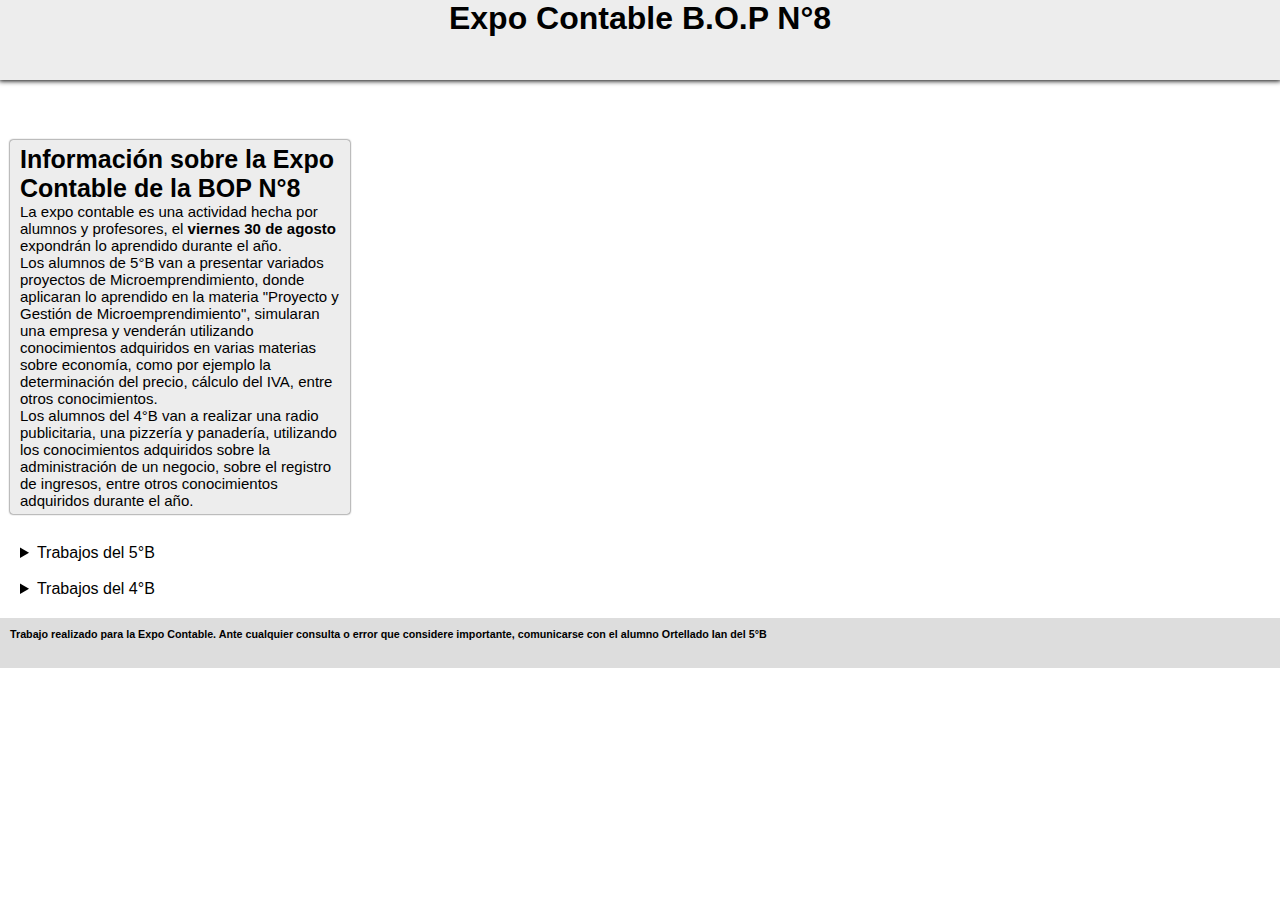
<file: index.html>
<!DOCTYPE html>
<html lang="en">
<head>
    <meta charset="UTF-8">
    <meta name="viewport" content="width=device-width, initial-scale=1.0">
    <link rel="stylesheet" href="style.css">
    <link rel="icon" href="imagenes/logo.PNG" type="image/png">
    <title>Inicio</title>
    <style>
        *{
    margin: 0;
    padding: 0;
}
    </style>
</head>
<body>
    <div class="cabecera">
        <h1 class="cabecera-h1">Expo Contable B.O.P N°8</h1>
    </div>
    <div class="informacion">
        <h2 class="h2-subtitle">Información sobre la Expo Contable de la BOP N°8</h2>
        <p>La expo contable es una actividad hecha por alumnos y profesores, el <b>viernes 30 de agosto</b> expondrán lo aprendido durante el año.<br>
            Los alumnos de 5°B van a presentar variados proyectos de Microemprendimiento, donde aplicaran lo aprendido en la materia "Proyecto y Gestión de Microemprendimiento", simularan una empresa y venderán utilizando conocimientos adquiridos en varias materias sobre economía, como por ejemplo la determinación del precio, cálculo del IVA, entre otros conocimientos. <br>
        <p>Los alumnos del 4°B van a realizar una radio publicitaria, una pizzería y panadería, utilizando los conocimientos adquiridos sobre la administración de un negocio, sobre el registro de ingresos, entre otros conocimientos adquiridos durante el año. </p>
        </p>
    </div>
    <main>
        <details>
            <summary>Trabajos del 5°B</summary>
            <a href="envido.html" class="articulo">
                <article class="main-article-1">
                    <h2>Envido!</h2>
                    <p>
                        "Un buen tanto es importante anotarlo y festejarlo" 
                    </p>
                    <img src="imagenes/Logo-Envido.png" alt="Logo-Envido" class="main-article-img">
                </article>
            </a>
            <a href="elite.html" class="articulo">
                <article class="main-article-2">
                    <h2>Elite</h2>
                    <p>
                        "Pequeños detalles hacen grandes diferencias"                    
                    </p>
                    <img src="imagenes/logo-elite.png" alt="Logo-elite" class="main-article-img-E">
                </article>
            </a>
            <a href="sabores-misioneros.html" class="articulo">
                <article class="main-article-3">
                    <h2>Sabores Misioneros</h2>
                    <p>
                        "los mejores sabores de nuestra hermosa tierra colorada"                     
                    </p>
                    <img src="imagenes/logo-SM.PNG" alt="Logo-SM" class="main-article-img-SM">
                </article>
            </a>
        </details>
    
<br>

        <details>
            <summary>Trabajos del 4°B</summary>
            <a href="radio.html" class="articulo">
                <article class="main-article-1">
                    <h2>Radio Publicitaria</h2>
                    <p>
                        "La transmisión del conocimiento es esencial."
                    </p>
                    <img src="imagenes/logo-radio.jpg" alt="Logo-radio" class="main-article-img-R">
                </article>
            </a>
            <a href="panaderia.html" class="articulo">
                <article class="main-article-2">
                    <h2>Panaderia</h2>
                    <p>
                        "Harina y corazón en cada horneada."              
                    </p>
                    <img src="imagenes/logo-pan.jpg" alt="Logo-panaderia" class="main-article-img-P">
                </article>
            </a>
            <a href="pizzeria.html" class="articulo">
                <article class="main-article-3">
                    <h2>Pizzeria</h2>
                    <p>
                        "Donde la calidad es tradición."                   
                    </p>
                    <img src="imagenes/logo-pizza.jpg" alt="Logo-Pizzeria" class="main-article-img-PZ">
                </article>
            </a>
        </details>
        
    </main>
    <footer>
        <h6>Trabajo realizado para la Expo Contable. Ante cualquier consulta o error que considere importante, comunicarse con el alumno Ortellado Ian del 5°B </h6>
    </footer>
    
</body>
</html>
</file>
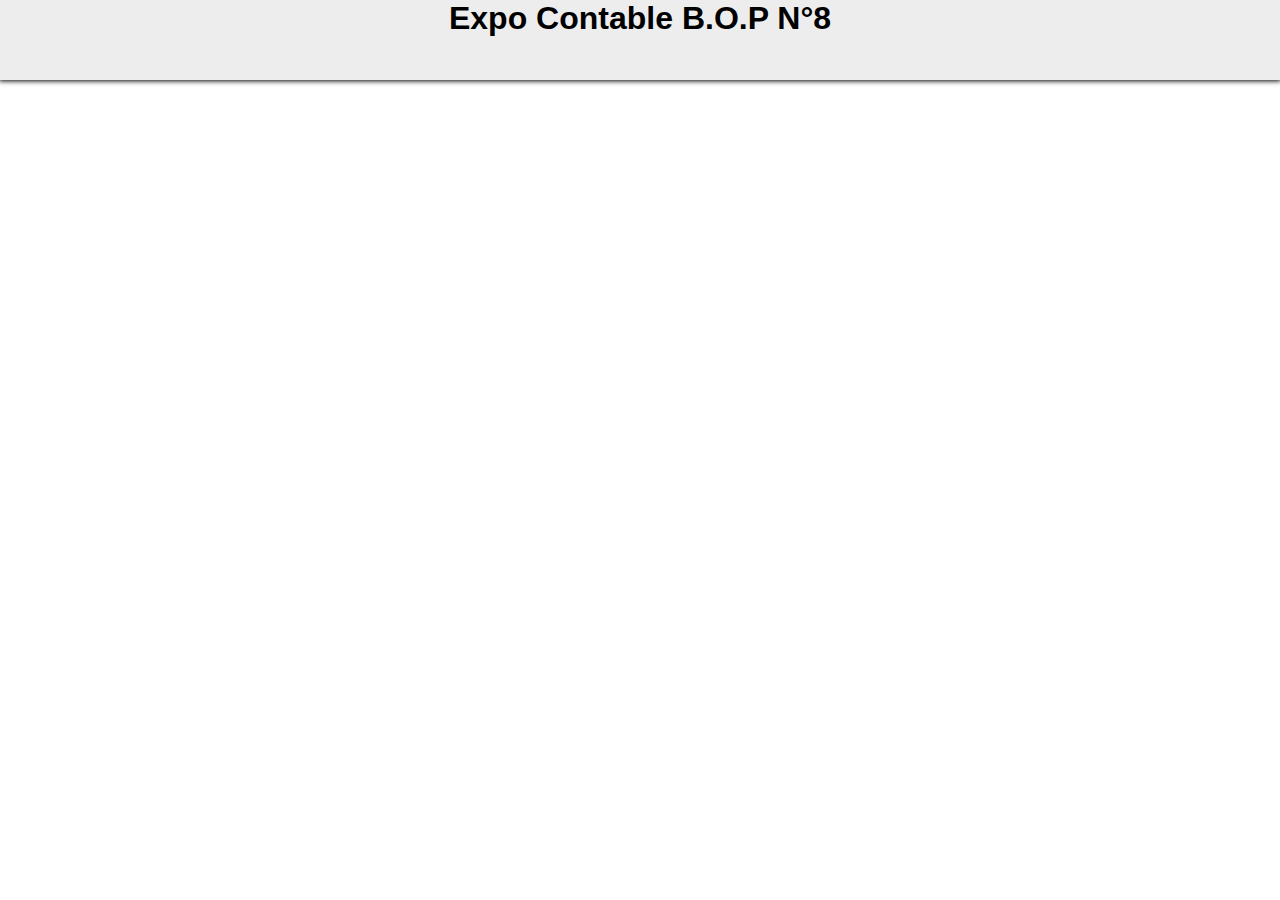
<file: bonitos-gorditos.html>
<!DOCTYPE html>
<html lang="en">
<head>
    <meta charset="UTF-8">
    <meta name="viewport" content="width=device-width, initial-scale=1.0">
    <link rel="stylesheet" href="style.css">
    <link rel="icon" href="imagenes/logo.PNG" type="image/png">
    <title>Inicio</title>
</head>
<body>
    <div class="cabecera">
        <h1 class="cabecera-h1">Expo Contable B.O.P N°8</h1>
    </div>
    <main>

    </main>
</body>
</html>
</file>
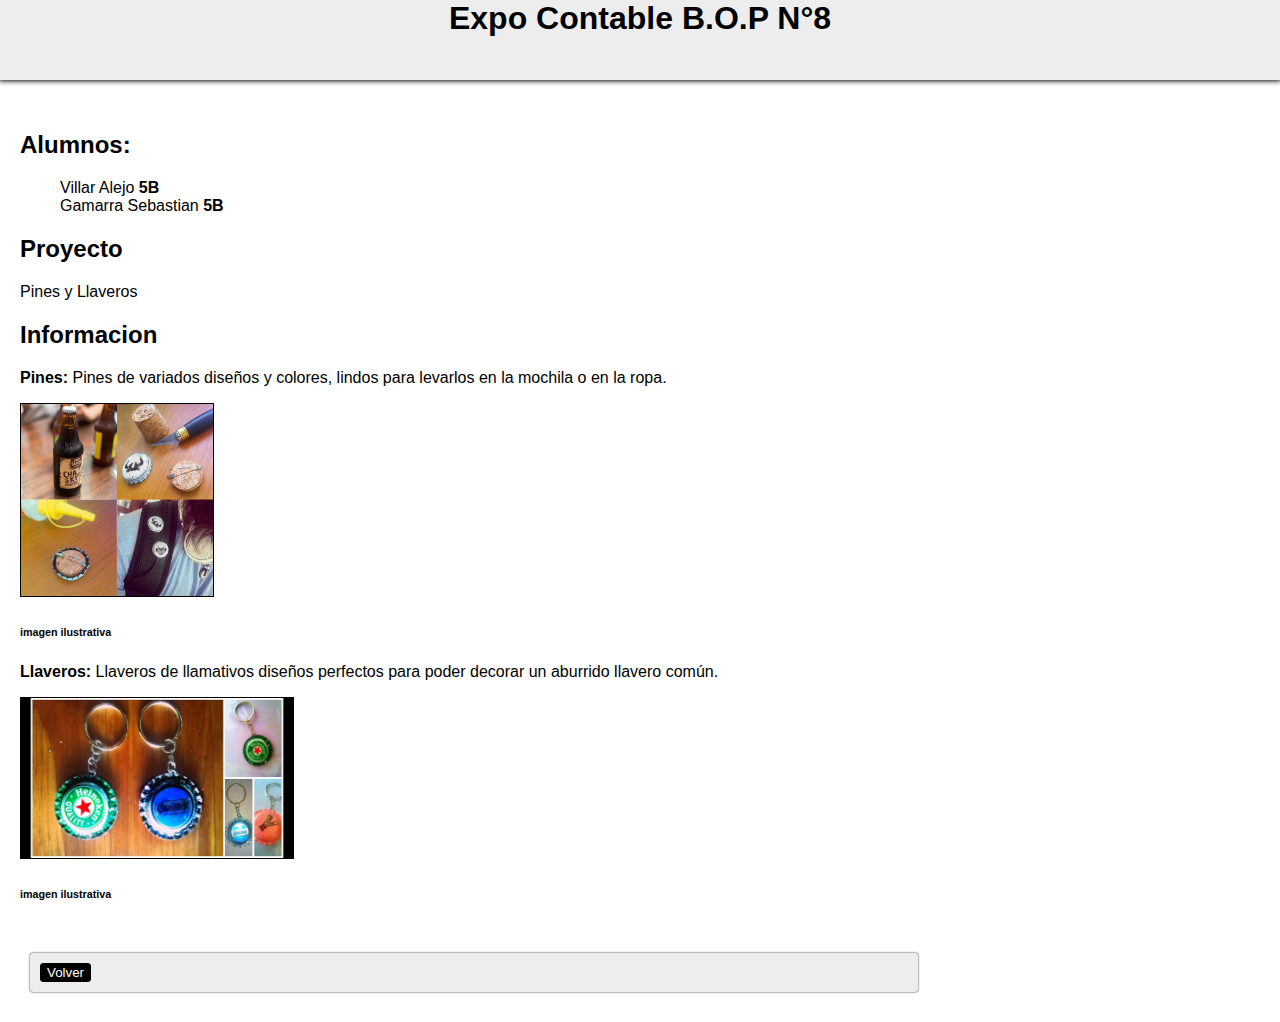
<file: elite.html>
<!DOCTYPE html>
<html lang="en">
<head>
    <meta charset="UTF-8">
    <meta name="viewport" content="width=device-width, initial-scale=1.0">
    <link rel="stylesheet" href="style.css">
    <link rel="icon" href="imagenes/logo.PNG" type="image/png">
    <title>Elite</title>
</head>
<body>
    <div class="cabecera" style="margin-bottom: 10px;">
        <h1 class="cabecera-h1">Expo Contable B.O.P N°8</h1>
    </div>
    <main>
        <div>
            <h2>
                Alumnos:
            </h2>
            <ul>
                <li>Villar Alejo <b>5B</b></li>
                <li>Gamarra Sebastian <b>5B</b></li>
            </ul>
        </div>

        <div>
            <h2>Proyecto</h2>
            <p>Pines y Llaveros</p>
        </div>

        <div>
            <h2>Informacion</h2>
            <p><b>Pines:</b> Pines de variados diseños y colores, lindos para levarlos en la mochila o en la ropa. </p>
            <img src="imagenes/ejemplo1.jpg" alt="foto-pin" class="fotos-elite"> <h6>imagen ilustrativa</h6>
            <p><b>Llaveros:</b> Llaveros de llamativos diseños perfectos para poder decorar un aburrido llavero común.</p>
            <img src="imagenes/ejemplo2.jpg" alt="vasos-vidrio" class="fotos-llaveros"><h6>imagen ilustrativa</h6>
        </div>
        <br>
        <div class="caja_1"> 
            <a href="index.html"><button>Volver</button></a>
        </div>
    </main>
    
</body>
</html>
</file>
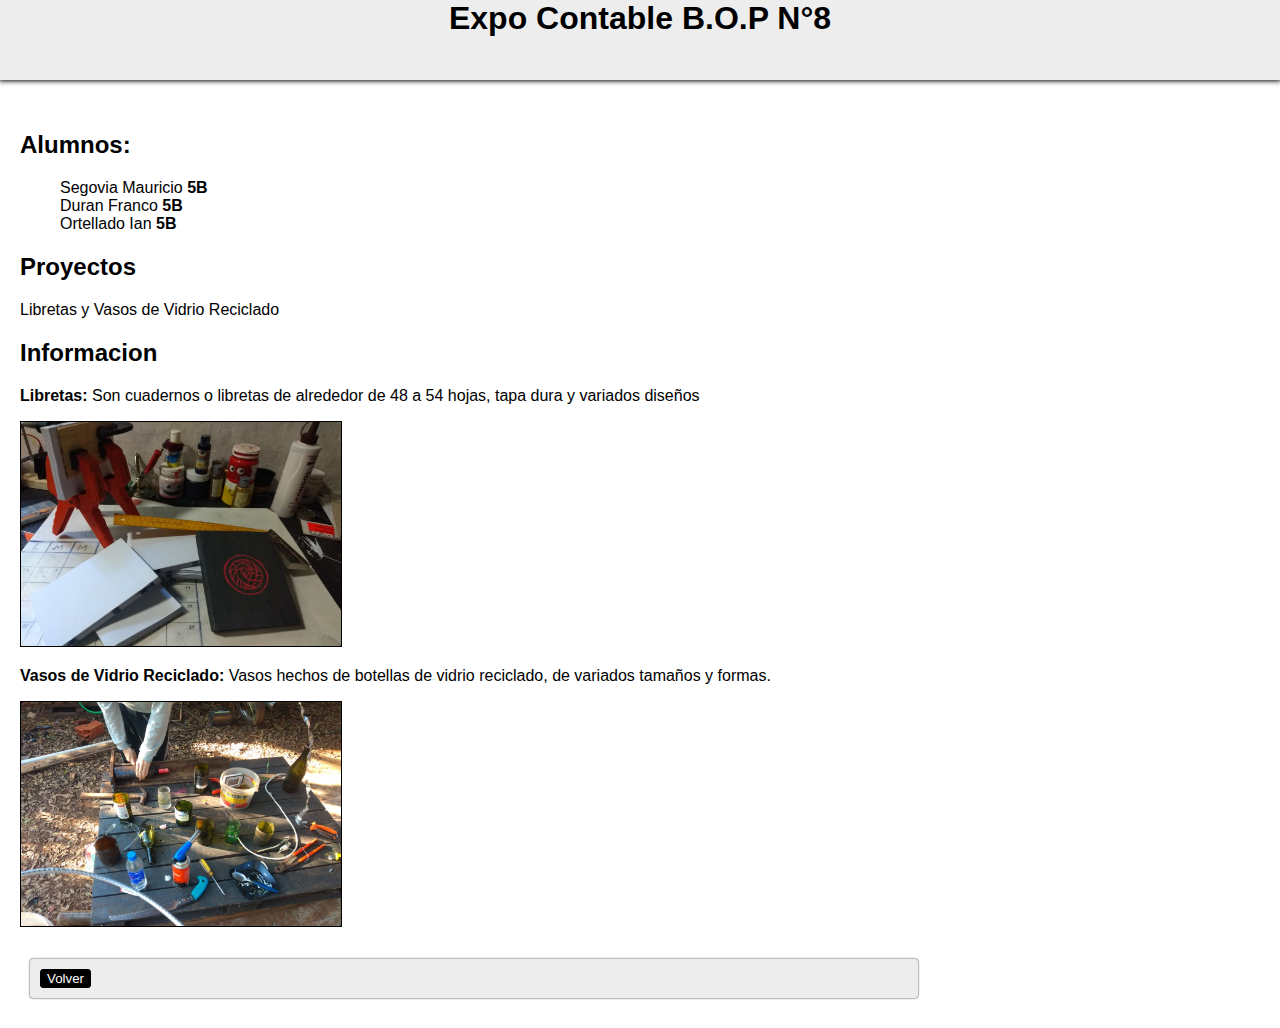
<file: envido.html>
<!DOCTYPE html>
<html lang="en">
<head>
    <meta charset="UTF-8">
    <meta name="viewport" content="width=device-width, initial-scale=1.0">
    <link rel="stylesheet" href="style.css">
    <link rel="icon" href="imagenes/logo.PNG" type="image/png">
    <title>Envido!</title>
</head>
<body>
    <div class="cabecera" style="margin-bottom: 10px;">
        <h1 class="cabecera-h1">Expo Contable B.O.P N°8</h1>
    </div>
    <main>
        <div>
            <h2>
                Alumnos:
            </h2>
            <ul>
                <li>Segovia Mauricio <b>5B</b></li>
                <li>Duran Franco <b>5B</b></li>
                <li>Ortellado Ian <b>5B</b></li>
            </ul>
        </div>

        <div>
            <h2>Proyectos</h2>
            <p>Libretas y Vasos de Vidrio Reciclado</p>
        </div>

        <div>
            <h2>Informacion</h2>
            <p><b>Libretas:</b> Son cuadernos o libretas de alrededor de 48 a 54 hojas, tapa dura y variados diseños </p>
            <img src="imagenes/foto-libretas-1.jpeg" alt="foto-libretas" class="fotos-envido">
            <p><b>Vasos de Vidrio Reciclado:</b> Vasos hechos de botellas de vidrio reciclado, de variados tamaños y formas.</p>
            <img src="imagenes/vasos-vidrio.jpeg" alt="vasos-vidrio" class="fotos-vasos">
        </div>
        <br>
        <div class="caja_1"> 
            <a href="index.html" class="a-boton"><button>Volver</button></a>
        </div>
    </main>
</body>
</html>
</file>
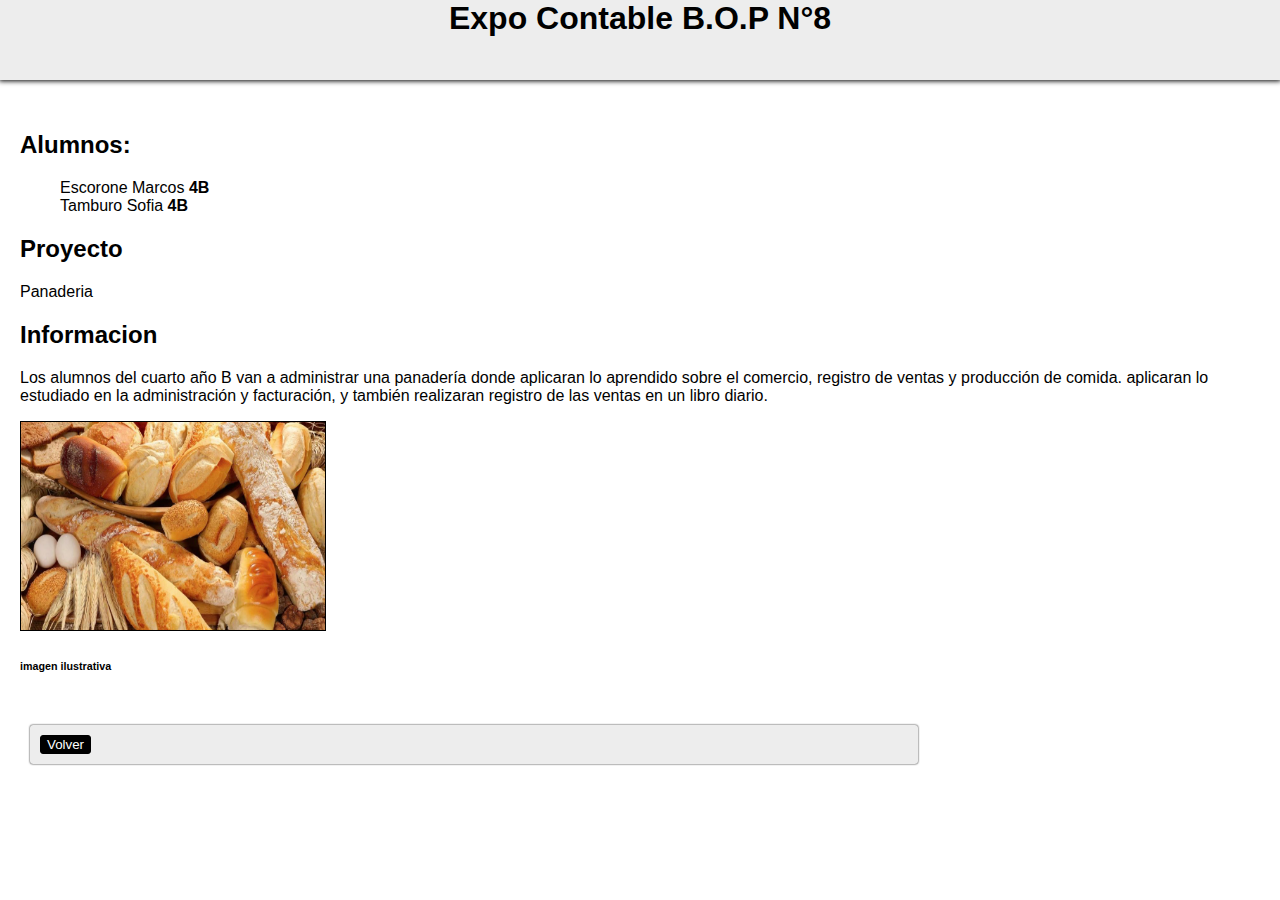
<file: panaderia.html>
<!DOCTYPE html>
<html lang="en">
<head>
    <meta charset="UTF-8">
    <meta name="viewport" content="width=device-width, initial-scale=1.0">
    <link rel="stylesheet" href="style.css">
    <link rel="icon" href="imagenes/logo.PNG" type="image/png">
    <title>Panaderia</title>
</head>
<body>
    <div class="cabecera" style="margin-bottom: 10px;">
        <h1 class="cabecera-h1">Expo Contable B.O.P N°8</h1>
    </div>
    <main>
        <div>
            <h2>
                Alumnos:
            </h2>
            <ul>
                <li>Escorone Marcos <b>4B</b></li>
                <li>Tamburo Sofia <b>4B</b></li>
            </ul>
        </div>

        <div>
            <h2>Proyecto</h2>
            <p>Panaderia</p>
        </div>

        <div>
            <h2>Informacion</h2>
            <p>
                Los alumnos del cuarto año B van a administrar una panadería donde aplicaran lo aprendido sobre el comercio, registro de ventas y producción de comida. aplicaran lo estudiado en la administración y facturación, y también realizaran registro de las ventas en un libro diario.
            </p>
            <img src="imagenes/panaderia.jpg" alt="imagen-pan" class="fotos-pan"><h6>imagen ilustrativa</h6>
        </div>
        <br>
        <div class="caja_1"> 
            <a href="index.html"><button>Volver</button></a>
        </div>
    </main>
</body>
</html>
</file>
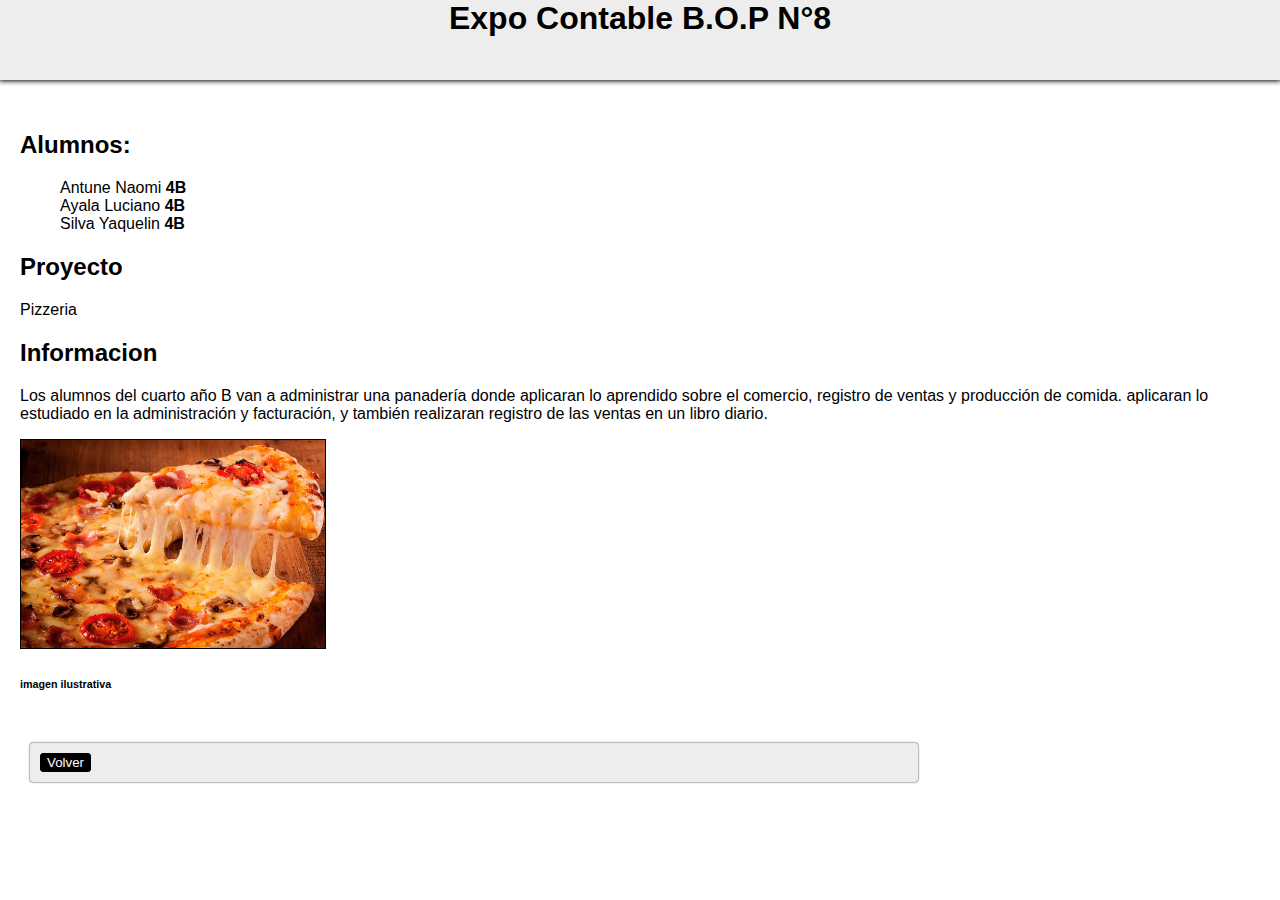
<file: pizzeria.html>
<!DOCTYPE html>
<html lang="en">
<head>
    <meta charset="UTF-8">
    <meta name="viewport" content="width=device-width, initial-scale=1.0">
    <link rel="stylesheet" href="style.css">
    <link rel="icon" href="imagenes/logo.PNG" type="image/png">
    <title>Pizzeria</title>
</head>
<body>
    <div class="cabecera" style="margin-bottom: 10px;">
        <h1 class="cabecera-h1">Expo Contable B.O.P N°8</h1>
    </div>
    <main>
        <div>
            <h2>
                Alumnos:
            </h2>
            <ul>
                <li>Antune Naomi <b>4B</b></li>
                <li>Ayala Luciano <b>4B</b></li>
                <li>Silva Yaquelin <b>4B</b></li>
            </ul>
        </div>

        <div>
            <h2>Proyecto</h2>
            <p>Pizzeria</p>
        </div>

        <div>
            <h2>Informacion</h2>
            <p>
                Los alumnos del cuarto año B van a administrar una panadería donde aplicaran lo aprendido sobre el comercio, registro de ventas y producción de comida. aplicaran lo estudiado en la administración y facturación, y también realizaran registro de las ventas en un libro diario.

            </p>
            <img src="imagenes/pizza.jpg" alt="imagen-pizza" class="fotos-pizza"><h6>imagen ilustrativa</h6>
        </div>
        <br>
        <div class="caja_1"> 
            <a href="index.html"><button>Volver</button></a>
        </div>
    </main>
</body>
</html>
</file>
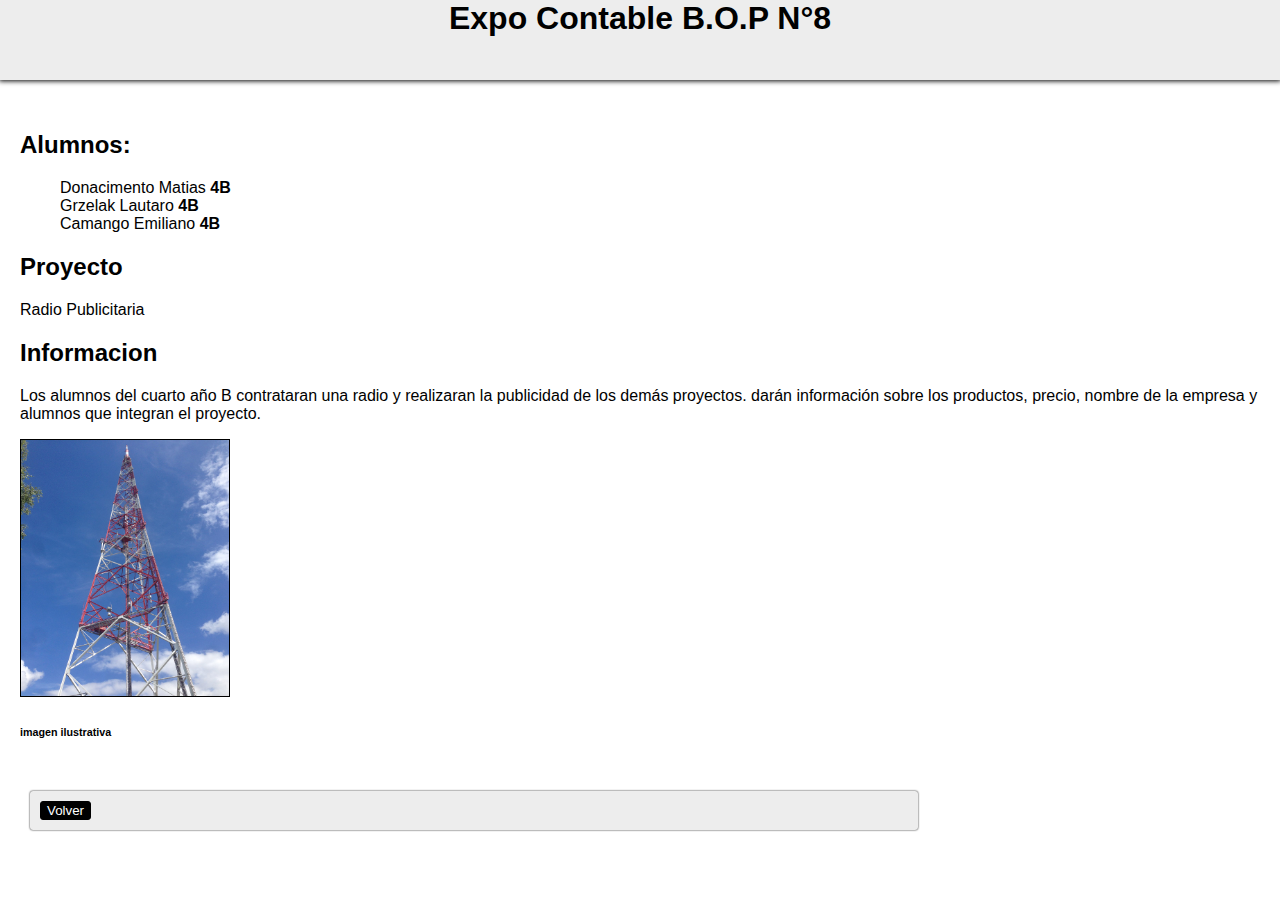
<file: radio.html>
<!DOCTYPE html>
<html lang="en">
<head>
    <meta charset="UTF-8">
    <meta name="viewport" content="width=device-width, initial-scale=1.0">
    <link rel="stylesheet" href="style.css">
    <link rel="icon" href="imagenes/logo.PNG" type="image/png">
    <title>Radio</title>
</head>
<body>
    <div class="cabecera" style="margin-bottom: 10px;">
        <h1 class="cabecera-h1">Expo Contable B.O.P N°8</h1>
    </div>
    <main>
        <div>
            <h2>
                Alumnos:
            </h2>
            <ul>
                <li>Donacimento Matias <b>4B</b></li>
                <li>Grzelak Lautaro <b>4B</b></li>
                <li>Camango Emiliano <b>4B</b></li>
            </ul>
        </div>

        <div>
            <h2>Proyecto</h2>
            <p>Radio Publicitaria</p>
        </div>

        <div>
            <h2>Informacion</h2>
            <p>
                Los alumnos del cuarto año B contrataran una radio y realizaran la publicidad de los demás proyectos. darán información sobre los productos, precio, nombre de la empresa y alumnos que integran el proyecto.
            </p>
            <img src="imagenes/torre_radio.jpg" alt="imagen-radio" class="fotos-radio"><h6>imagen ilustrativa</h6>
        </div>
        <br>
        <div class="caja_1"> 
            <a href="index.html"><button>Volver</button></a>
        </div>
    </main>
</body>
</html>
</file>
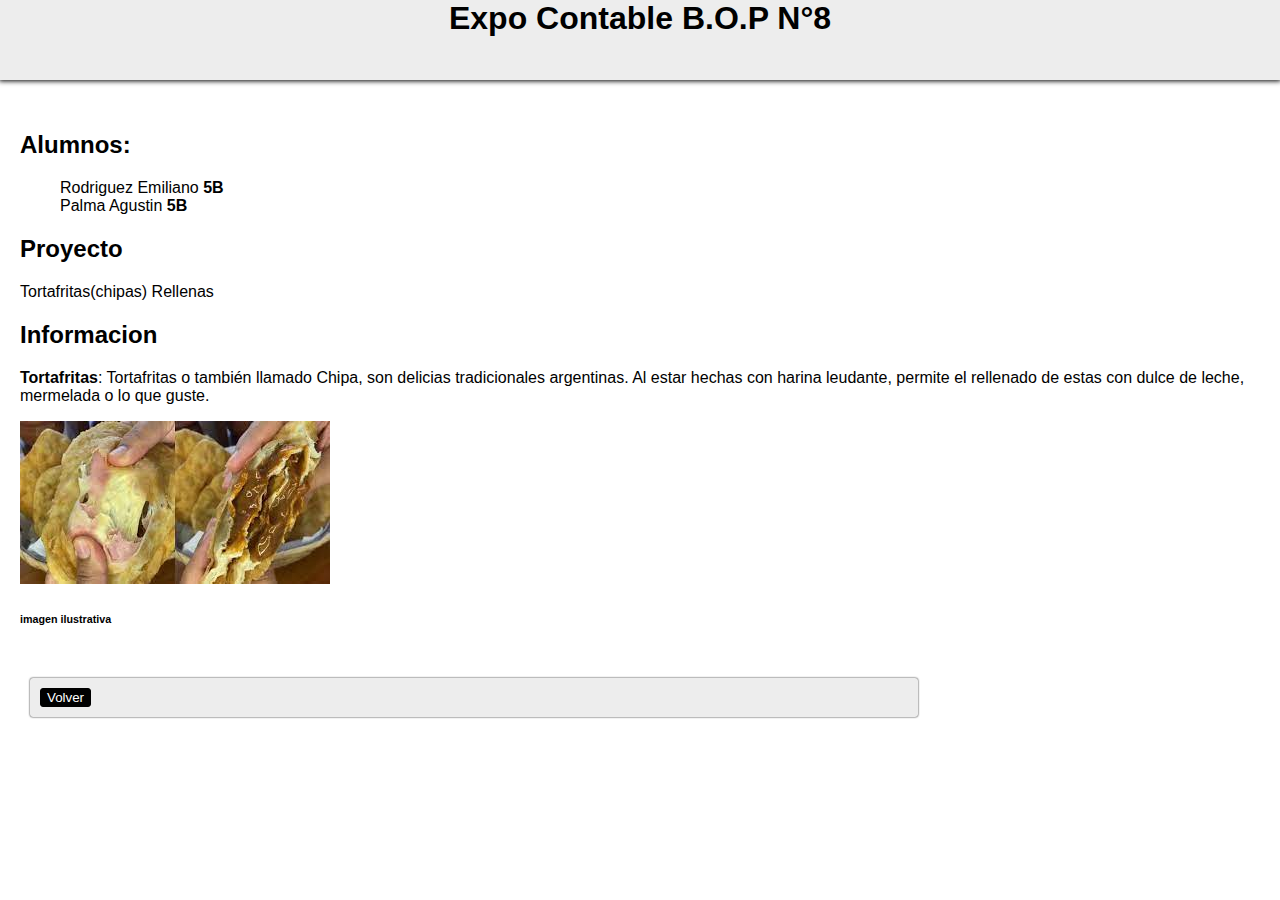
<file: sabores-misioneros.html>
<!DOCTYPE html>
<html lang="en">
<head>
    <meta charset="UTF-8">
    <meta name="viewport" content="width=device-width, initial-scale=1.0">
    <link rel="stylesheet" href="style.css">
    <link rel="icon" href="imagenes/logo.PNG" type="image/png">
    <title>Sabores Misioneros</title>
</head>
<body>
    <div class="cabecera" style="margin-bottom: 10px;">
        <h1 class="cabecera-h1">Expo Contable B.O.P N°8</h1>
    </div>
    <main>
        <div>
            <h2>
                Alumnos:
            </h2>
            <ul>
                <li>Rodriguez Emiliano <b>5B</b></li>
                <li>Palma Agustin <b>5B</b></li>
            </ul>
        </div>

        <div>
            <h2>Proyecto</h2>
            <p>Tortafritas(chipas) Rellenas</p>
        </div>

        <div>
            <h2>Informacion</h2>
            <p><b>Tortafritas</b>:</b> Tortafritas o también llamado Chipa, son delicias tradicionales argentinas. Al estar hechas con harina leudante, permite el rellenado de estas con dulce de leche, mermelada o lo que guste. </p>
            <img src="imagenes/ejemplo3.jpg" alt="foto-pin" class="fotos-chipa"><h6>imagen ilustrativa</h6>
        </div>
        <br>
        <div class="caja_1"> 
            <a href="index.html"><button>Volver</button></a>
        </div>
    </main>
</body>
</html>
</file>
<file: style.css>
body{
    margin: 0;
    padding: 0;
    font-family: sans-serif;
}
.cabecera{
    background-color: #ededed;
    margin: 0;
    padding: 0;
    height: 15%;
    width: 100%;
    box-sizing: border-box;
    box-shadow: 0 0 5px 1px #000;
    margin-bottom: 50px;
    position: relative;
}
.cabecera-h1{
    text-align: center;
    display: block;
    position: relative;
    height: 2.5em;
    top: 0;
    left: 0;
    margin-top: 0px;
    width: 100%;
}
.cabecera-img{
    width: 6em;
    height: 6em;
    margin: 0;
    padding: 0;
    display: inline-block;
    position: relative;
    border: #000 solid 1px;

}
.informacion{
    
    width:320px;
    margin: 10px;
    padding: 5px 10px 5px 10px;
    background-color: #ededed;
    box-shadow: 0 0 2px #000;
    border-radius: 3px;
    font-size: 15px;
    display: inline-block;
    position: relative;
}
.h2-subtitle{
    font-size: 25px;
}


main{
    position: relative;
    margin: 10px;
    padding: 10px;

}

.main-article-1{
    
    width: 200px;
    padding: 10px;
    background-color: #ededed;
    box-shadow: 0 0 2px #000;
    border-radius: 3px;
    display: inline-block;
    margin: 10px;
    position: relative;

}
.main-article-2{
    
    width: 200px;
    padding: 10px;
    background-color: #ededed;
    box-shadow: 0 0 2px #000;
    border-radius: 3px;
    display: inline-block;
    margin: 10px;
    position: relative;
}
.main-article-3{
    
    width: 200px;
    padding: 10px;
    background-color: #ededed;
    box-shadow: 0 0 2px #000;
    border-radius: 3px;
    display: inline-block;    
    margin: 10px;
    position: relative;
}
.main-article-img{
    
    height: 140px;
    width: 90px;
    display: block;
    position: relative;
    left: 0;
    bottom: 0;
    top: 0;
    right: 0;
    margin: auto;
}
.main-article-img-E{
    
    height: 90px;
    width: 140px;
    display: block;
    position: relative;
    left: 0;
    bottom: 0;
    top: 0;
    right: 0;
    margin: auto;
    border-radius: 3px;
}
.main-article-img-SM{
    
    height: 120px;
    width: 120px;
    display: block;
    position: relative;
    left: 0;
    bottom: 0;
    top: 0;
    right: 0;
    margin: auto;
    border-radius: 3px;
}
.articulo{
    color: #000;
    text-decoration: none;
}
.main-article-1:hover,
.main-article-2:hover,
.main-article-3:hover{
    background-color: #ddd;
}
li{
    list-style: none;
}
.fotos-envido{
    width: 20em;
    height: 14em;
    margin: 0;
    padding: 0;
    display: inline-block;
    position: relative;
    border: #000 solid 1px;
    /*left:600px;
    bottom: 300px;*/
}
.fotos-vasos{
    width: 20em;
    height: 14em;
    margin: 0;
    padding: 0;
    display: inline-block;
    position: relative;
    border: #000 solid 1px;
    /*left:600px;
    bottom: 300px;*/
}
.fotos-elite{
    width: 12em;
    height: 12em;
    margin: 0;
    padding: 0;
    display: inline-block;
    position: relative;
    border: #000 solid 1px;
    /*left:600px;
    bottom: 300px;*/
}
.fotos-llaveros{
    width: 17em;
    height: 10em;
    margin: 0;
    padding: 0;
    display: inline-block;
    position: relative;
    border: #000 solid 1px;
    /*left:600px;
    bottom: 300px;*/ 
}
.caja_1{
    width: 70%;
    padding: 10px;
    background-color: #ededed;
    box-shadow: 0 0 2px #000;
    border-radius: 3px;
    display: inline-block;    
    margin: 10px;
    position: relative;
}
button{
    border: #000 solid 1px;
    border-radius: 3px;
    background-color: #000;
    color: #fff;
}
.a-boton{
    text-decoration: none;
    color: #fff;
}

footer{
    background-color: #ddd;
    position: absolute;
    text-align: justify;
    width: 100%;
    height: 50px;
    /*
    width: 100%;
    margin-top: 10px;
    margin-bottom: 0px;
    padding: 10px;
    padding-right: 5px;*/
}
footer h6{
    margin: 10px;

}
/*4B*/
.main-article-img-PZ{
    
    height: 120px;
    width: 120px;
    display: block;
    position: relative;
    left: 0;
    bottom: 0;
    top: 0;
    right: 0;
    margin: auto;
    border-radius: 3px;
}
.main-article-img-R{
    
    height: 150px;
    width: 120px;
    display: block;
    position: relative;
    left: 0;
    bottom: 0;
    top: 0;
    right: 0;
    margin: auto;
    border-radius: 3px;
}
.main-article-img-P{
    
    height: 120px;
    width: 120px;
    display: block;
    position: relative;
    left: 0;
    bottom: 0;
    top: 0;
    right: 0;
    margin: auto;
    border-radius: 3px;
}
.fotos-radio{
    width: 13em;
    height: 16em;
    margin: 0;
    padding: 0;
    display: inline-block;
    position: relative;
    border: #000 solid 1px;
    /*left:600px;
    bottom: 300px;*/   
}
.fotos-pan{
    width: 19em;
    height: 13em;
    margin: 0;
    padding: 0;
    display: inline-block;
    position: relative;
    border: #000 solid 1px;
    /*left:600px;
    bottom: 300px;*/   
}
.fotos-pizza{
    width: 19em;
    height: 13em;
    margin: 0;
    padding: 0;
    display: inline-block;
    position: relative;
    border: #000 solid 1px;
    /*left:600px;
    bottom: 300px;*/   
}
</file>
